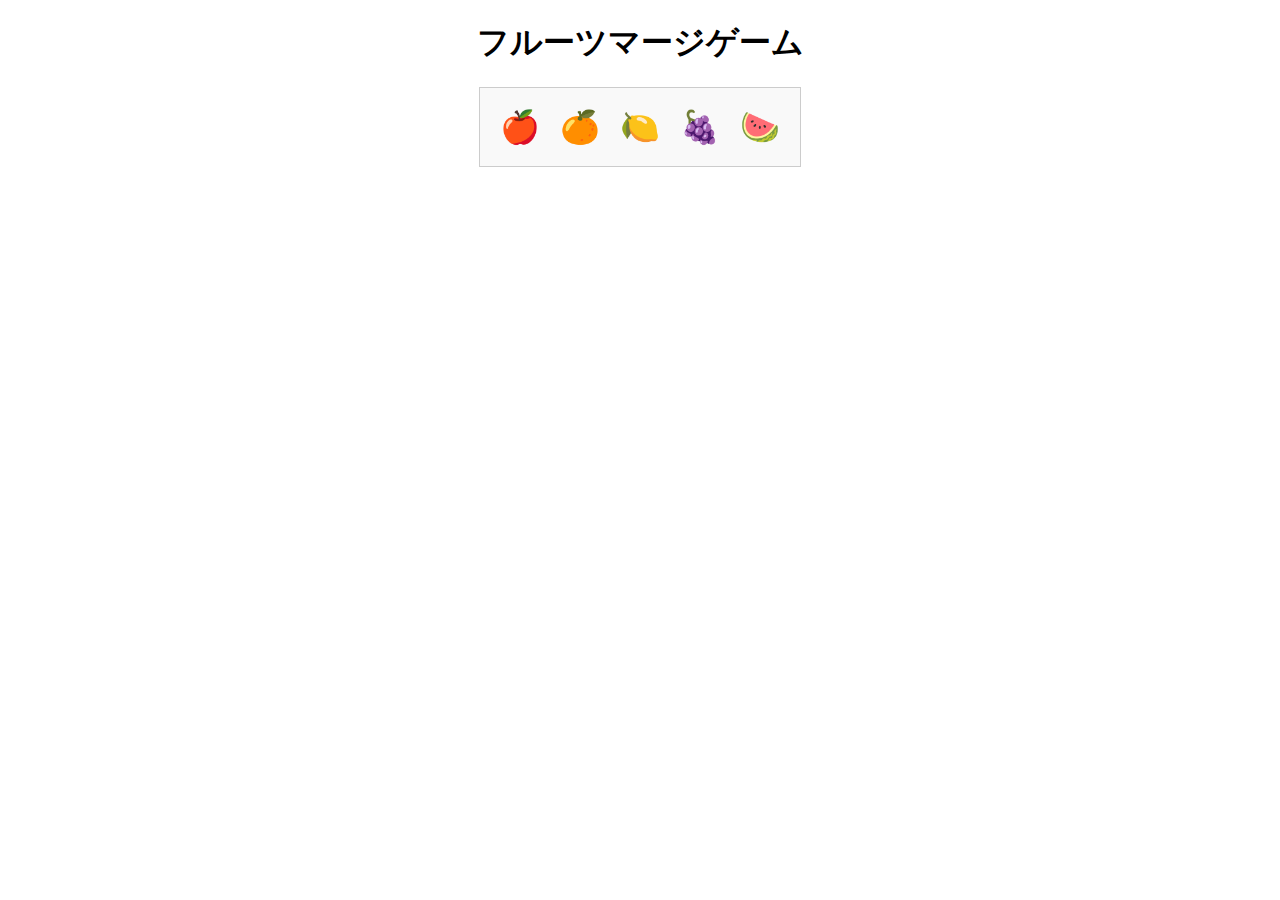
<file: index.html>
<!DOCTYPE html>
<html lang="ja">
<head>
    <meta charset="UTF-8">
    <title>フルーツマージゲーム</title>
    <link rel="stylesheet" href="styles.css">
</head>
<body>
    <h1>フルーツマージゲーム</h1>
    <div id="game-board">
        <div class="fruit" draggable="true" data-fruit="🍎">🍎</div>
        <div class="fruit" draggable="true" data-fruit="🍊">🍊</div>
        <div class="fruit" draggable="true" data-fruit="🍋">🍋</div>
        <div class="fruit" draggable="true" data-fruit="🍇">🍇</div>
        <div class="fruit" draggable="true" data-fruit="🍉">🍉</div>
    </div>
    <script src="scripts.js"></script>
</body>
</html>
</file>
<file: styles.css>
body {
    font-family: Arial, sans-serif;
    text-align: center;
}

#game-board {
    display: flex;
    flex-wrap: wrap;
    width: 300px;
    margin: 0 auto;
    border: 1px solid #ccc;
    padding: 10px;
    background-color: #f9f9f9;
}

.fruit {
    font-size: 2em;
    margin: 10px;
    cursor: grab;
}
</file>
